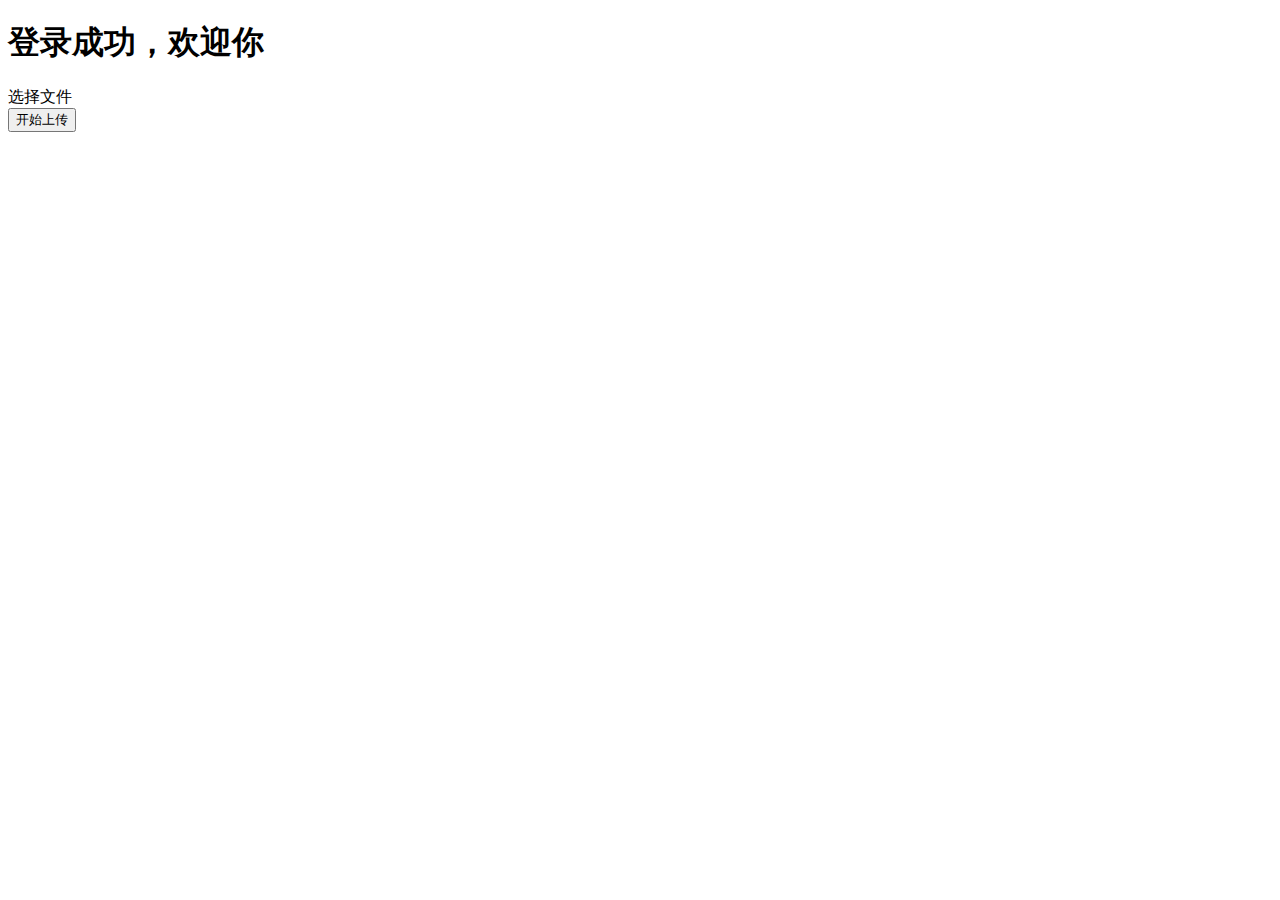
<file: shiro_web/src/main/webapp/static/pages/index.html>
<!DOCTYPE html>
<html lang="en">
<head>
  <meta charset="UTF-8">
  <title>登录成功</title>
</head>
<body>
<h1>登录成功，欢迎你</h1>
<div id="uploader" class="wu-example">
  <!--用来存放文件信息-->
  <div id="thelist" class="uploader-list"></div>
  <div class="btns">
    <div id="picker">选择文件</div>
    <button id="ctlBtn" class="btn btn-default">开始上传</button>
  </div>
</div>
</body>
</html>
</file>
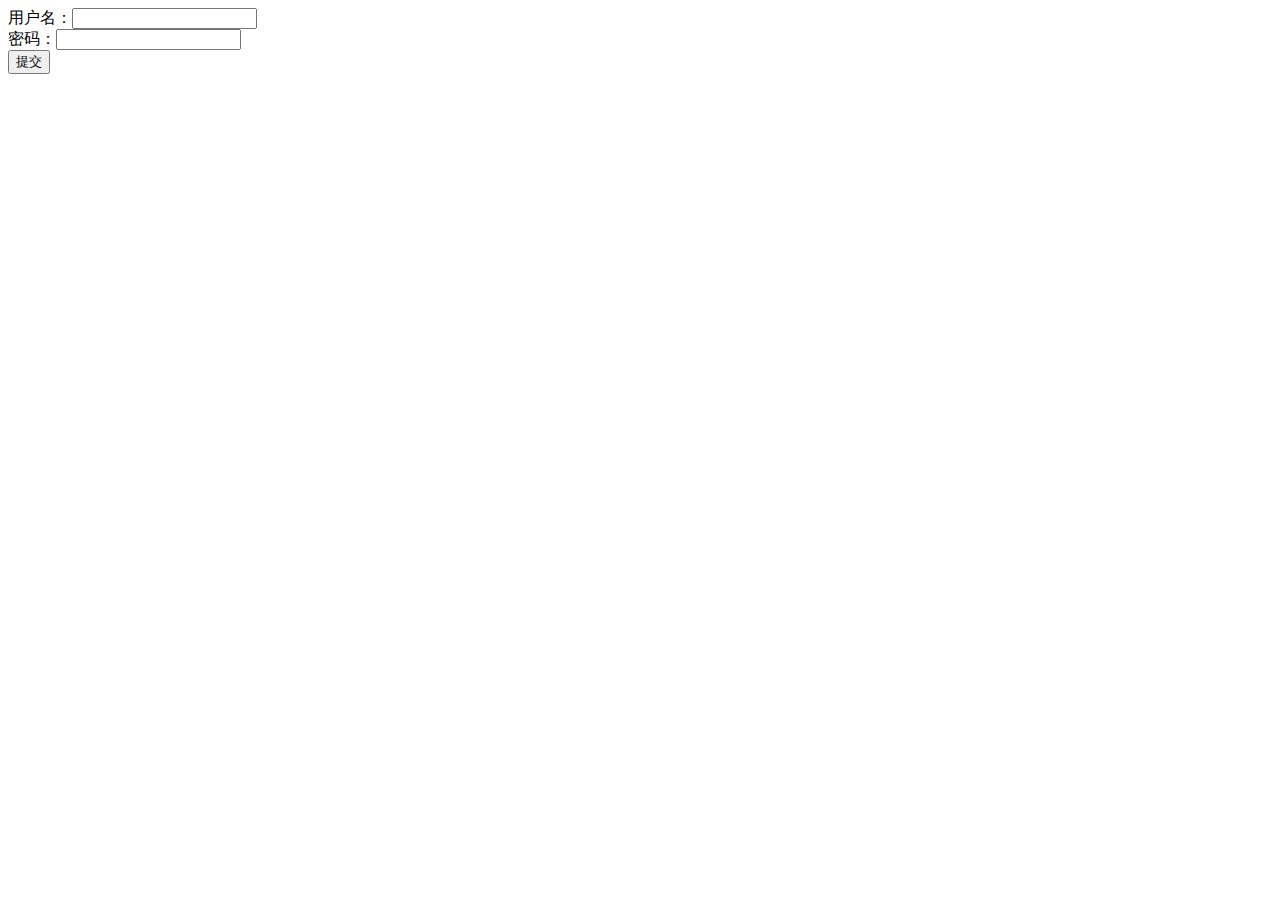
<file: shiro_web/src/main/webapp/login.html>
<!DOCTYPE html>
<html lang="en">
<head>
  <meta charset="UTF-8">
  <title>登录</title>
</head>
<body>
 <form action="subLogin" method="post">
   用户名：<input type="text" name="username"><br>
   密码：<input type="text" name="password"><br>
   <input type="submit"value="提交">
 </form>
</body>
</html>
</file>
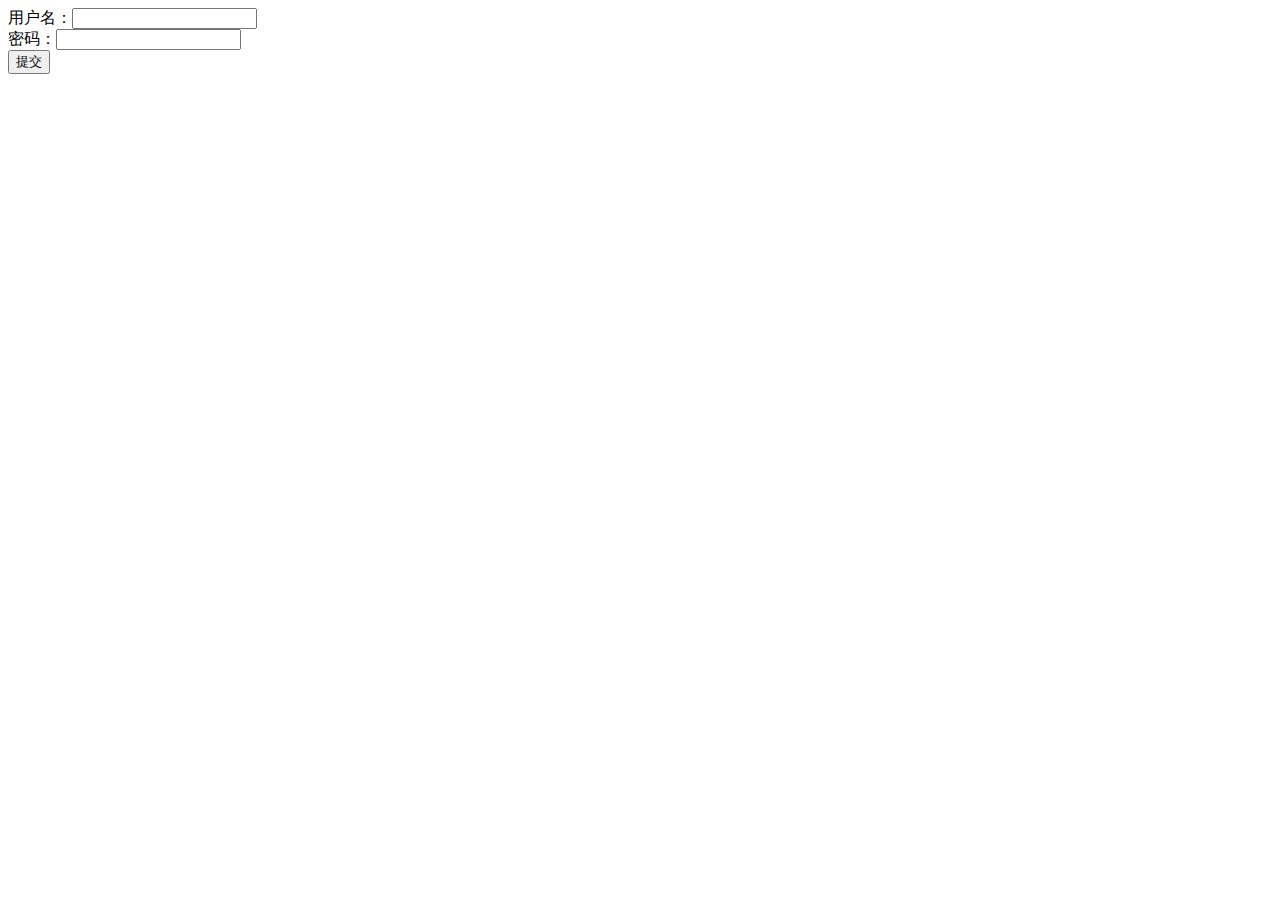
<file: shiro_web/src/main/webapp/static/pages/login.html>
<!DOCTYPE html>
<html lang="en">
<head>
  <meta charset="UTF-8">
  <title>登录</title>
</head>
<body>
 <form action="/subLogin" method="post">
   用户名：<input type="text" name="username"><br>
   密码：<input type="text" name="password"><br>
   <input type="submit"value="提交">
 </form>
</body>
</html>
</file>
